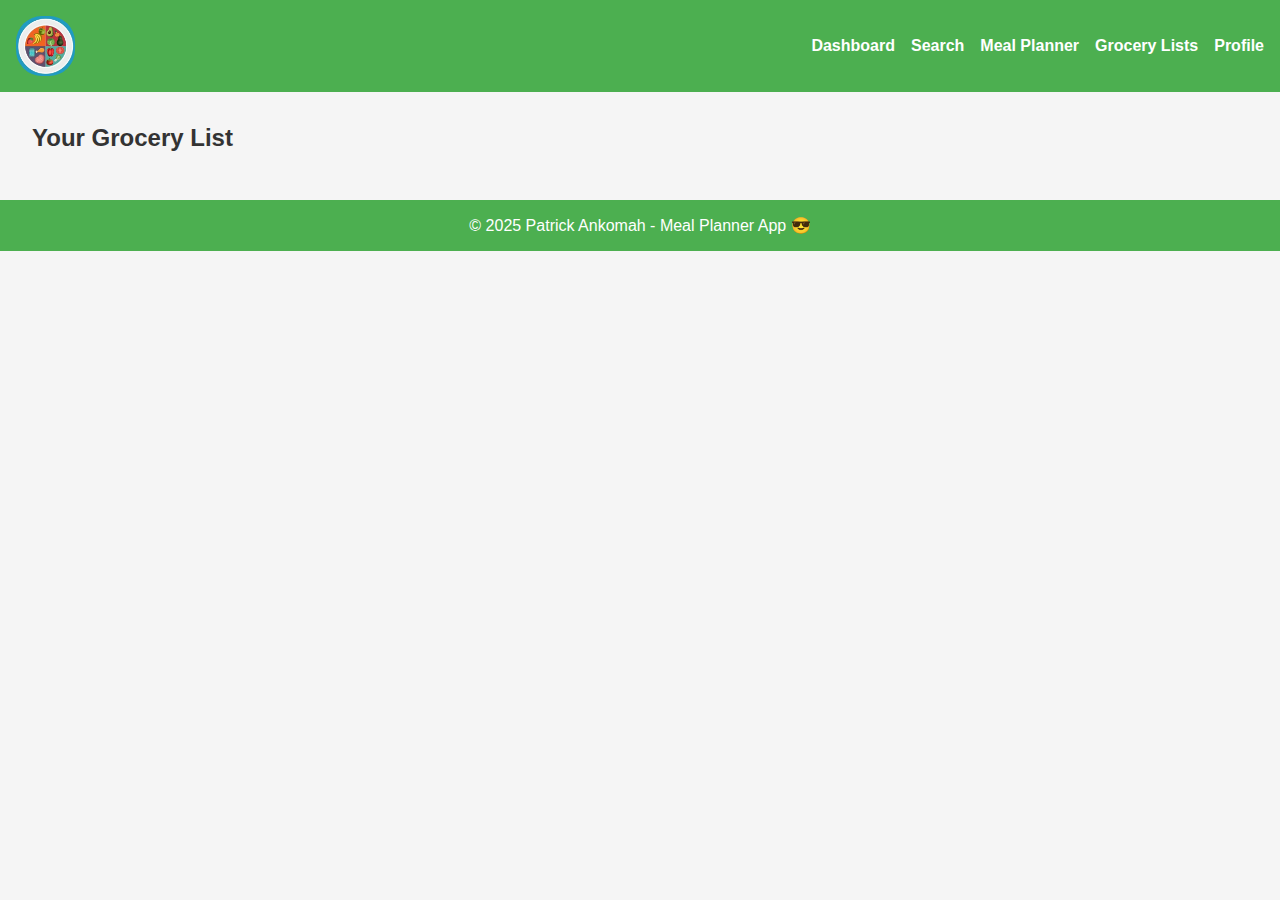
<file: grocery.html>
<!DOCTYPE html>
<html lang="en">
<head>
  <meta charset="UTF-8" />
  <meta name="viewport" content="width=device-width, initial-scale=1.0"/>
  <title>Grocery List - Nutrition & Meal Planner</title>
  <meta name="description" content="Automatically generated grocery list from your meal plan"/>
  <link rel="stylesheet" href="css/styles.css" />
  <link rel="icon" href="assets/icon.png" />
</head>
<body>
  <header>
    <nav class="navbar">
      <img src="assets/icon.png" alt="App Logo" class="logo">
      <ul>
        <li><a href="index.html">Dashboard</a></li>
        <li><a href="search.html">Search</a></li>
        <li><a href="planner.html">Meal Planner</a></li>
        <li><a href="grocery.html" class="active" aria-current="page">Grocery Lists</a></li>
        <li><a href="profile.html">Profile</a></li>
      </ul>
    </nav>
  </header>

  <main>
    <section class="grocery">
      <h2>Your Grocery List</h2>
      <ul id="groceryList" class="grocery-list"></ul>
    </section>
  </main>

  <footer>
    <p>&copy; 2025 Patrick Ankomah - Meal Planner App 😎</p>
  </footer>

  <script src="js/grocery.js" defer></script>
</body>
</html>
</file>
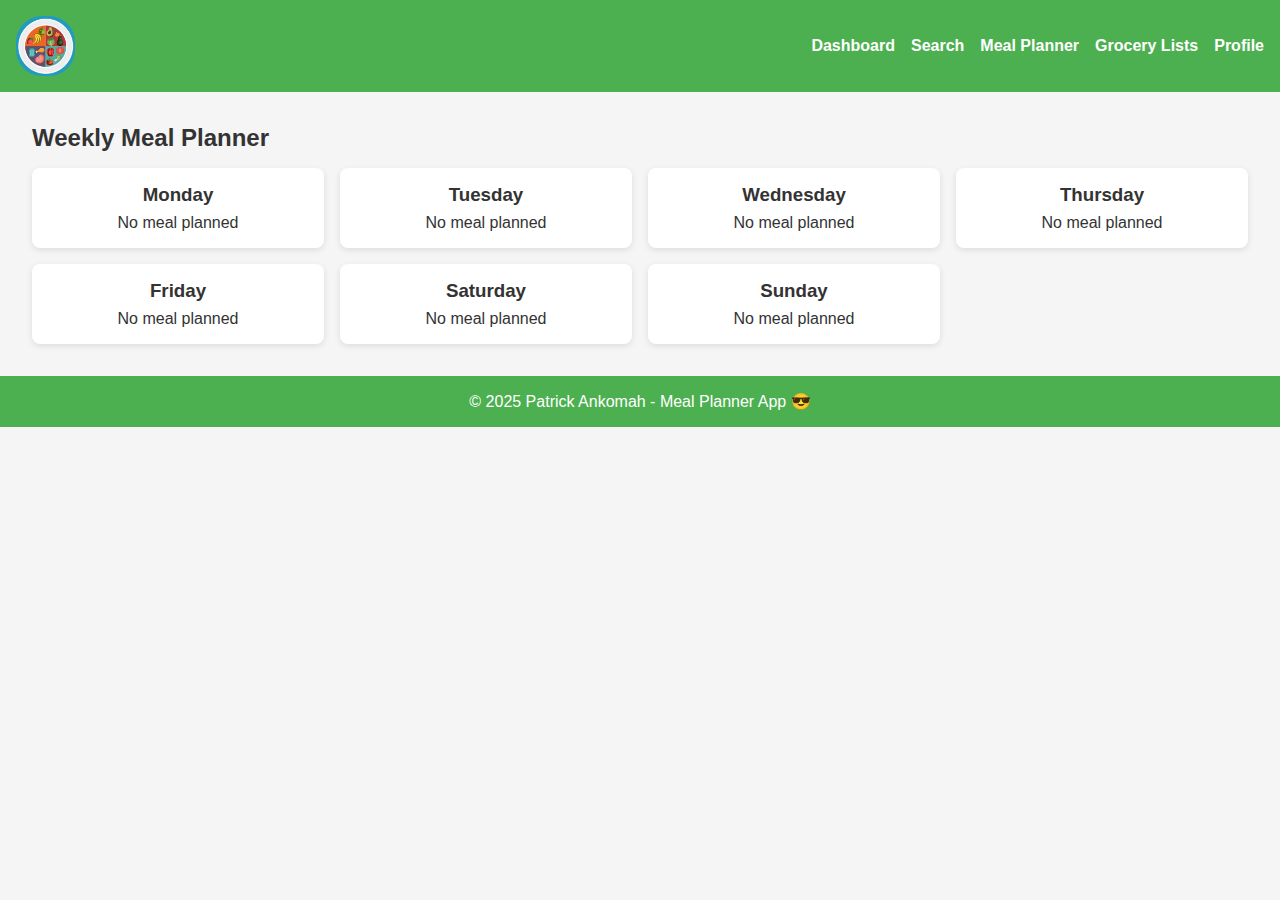
<file: planner.html>
<!DOCTYPE html>
<html lang="en">
<head>
  <meta charset="UTF-8" />
  <meta name="viewport" content="width=device-width, initial-scale=1.0"/>
  <meta name="author" content="Patrick Ankokah" />
  <title>Meal Planner - Nutrition & Meal Planner</title>
  <meta name="description" content="Weekly meal planning calendar" />
  <link rel="stylesheet" href="css/styles.css" />
  <link rel="icon" href="assets/icon.png" />
</head>
<body>
  <header>
    <nav class="navbar">
      <img src="assets/icon.png" alt="App Logo" class="logo">
      <ul>
        <li><a href="index.html">Dashboard</a></li>
        <li><a href="search.html">Search</a></li>
        <li><a href="planner.html" class="active" aria-current="page">Meal Planner</a></li>
        <li><a href="grocery.html">Grocery Lists</a></li>
        <li><a href="profile.html">Profile</a></li>
      </ul>
    </nav>
  </header>

  <main>
    <section class="planner">
      <h2>Weekly Meal Planner</h2>
      <div class="week-grid" id="plannerGrid">
        <!-- JS will populate days here -->
      </div>
    </section>
  </main>

  <footer>
    <p>&copy; 2025 Patrick Ankomah - Meal Planner App 😎</p>
  </footer>

  <script src="js/planner.js" defer></script>
</body>
</html>
</file>
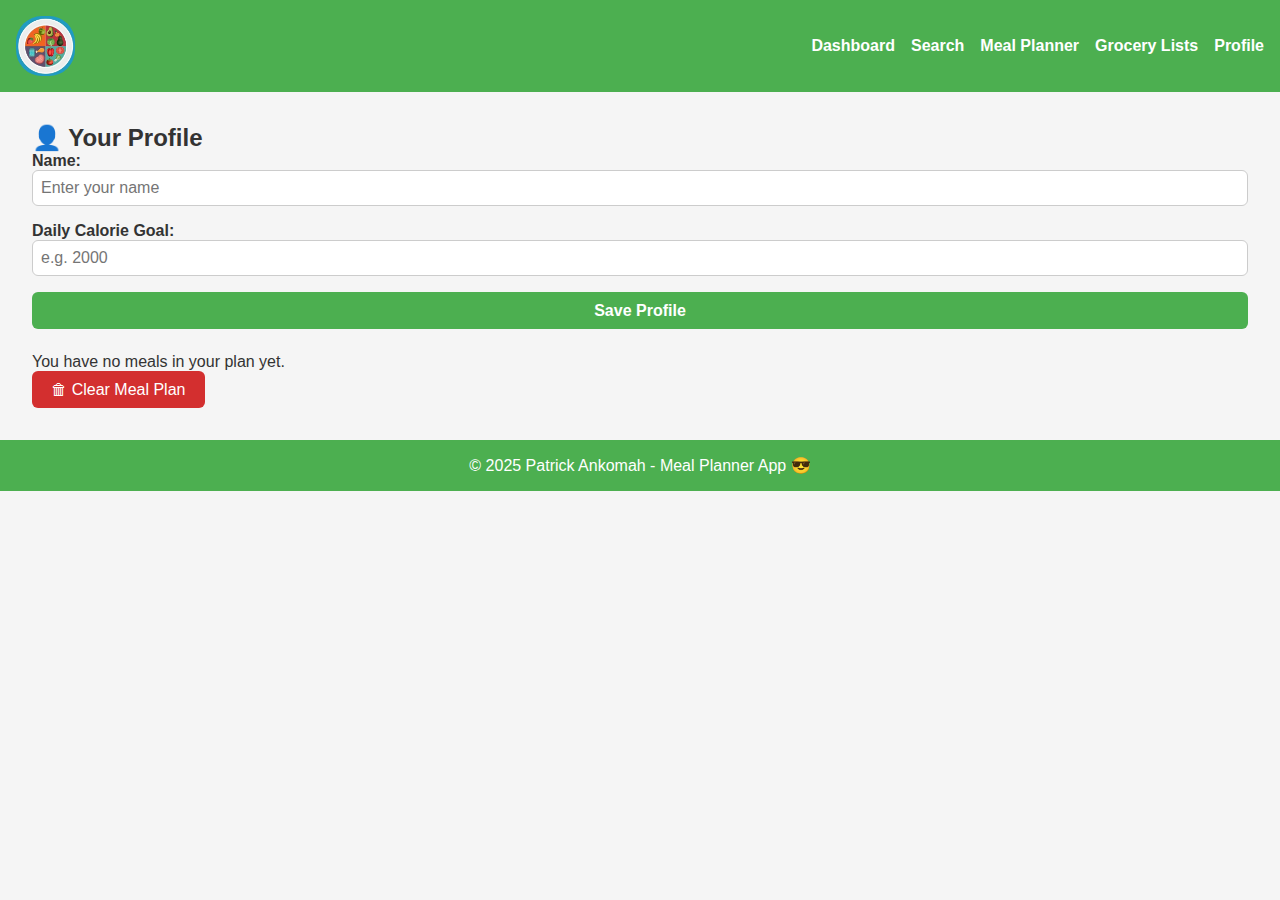
<file: profile.html>
<!DOCTYPE html>
<html lang="en">
<head>
  <meta charset="UTF-8" />
  <meta name="viewport" content="width=device-width, initial-scale=1.0"/>
  <title>Profile - Nutrition & Meal Planner</title>
  <meta name="description" content="User profile page for meal planning"/>
  <link rel="stylesheet" href="css/styles.css" />
  <link rel="icon" href="assets/icon.png" />
</head>
<body>
  <header>
    <nav class="navbar">
      <img src="assets/icon.png" alt="App Logo" class="logo">
      <ul>
        <li><a href="index.html">Dashboard</a></li>
        <li><a href="search.html">Search</a></li>
        <li><a href="planner.html">Meal Planner</a></li>
        <li><a href="grocery.html">Grocery Lists</a></li>
        <li><a href="profile.html" aria-current="page" class="active">Profile</a></li>
      </ul>
    </nav>
  </header>

<main class="profile">
  <h2>👤 Your Profile</h2>

  <form id="profileForm">
    <label>
        Name:
        <input type="text" id="nameInput" placeholder="Enter your name" required />
    </label>
    <label>
        Daily Calorie Goal:
        <input type="number" id="goalInput" placeholder="e.g. 2000" required />
    </label>
    <button type="submit">Save Profile</button>
    </form>

    <div id="profileGreeting"></div>
    <div id="profileContent"></div>
    <button id="clearPlan">🗑 Clear Meal Plan</button>
</main>


  <footer>
    <p>&copy; 2025 Patrick Ankomah - Meal Planner App 😎</p>
  </footer>

  <script src="js/profile.js" defer></script>
</body>
</html>
</file>
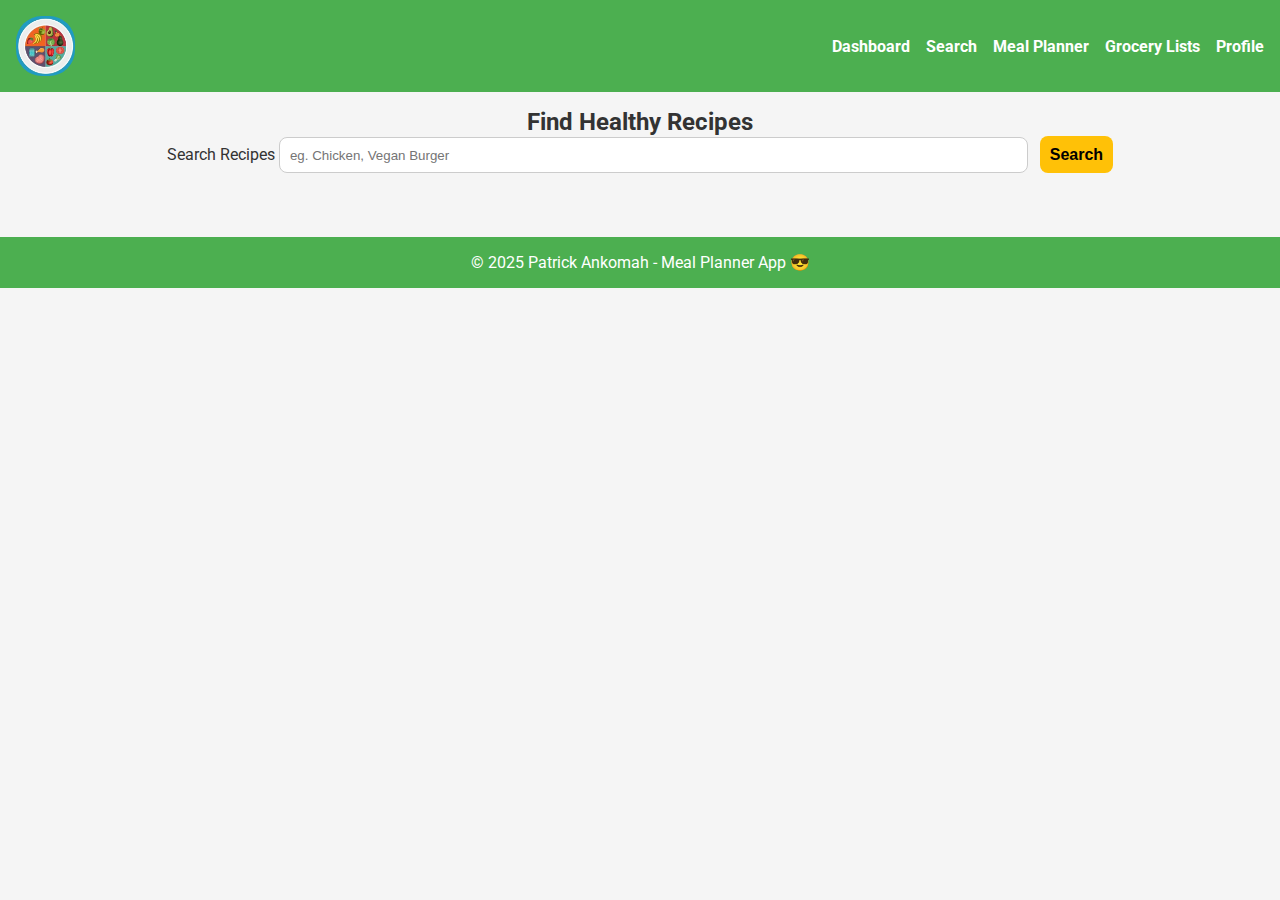
<file: search.html>
<!DOCTYPE html>
<html lang="en">
    <head>
        <meta charset="UTF-8">
        <meta name="viewport" content="width=device-width, initial-scale=1.0">
        <meta name="author" content="Patrick Ankokah">
        <title>Nutrition & Meal Planner</title>
        <meta name="description" content="Search for healthy recipes with Nutrition & Meal Planner app">
        <link rel="stylesheet" href="css/styles.css">
        <link rel="icon" href="assets/icon.png">
        <link rel="preconnect" href="https://fonts.googleapis.com">
        <link rel="preconnect" href="https://fonts.gstatic.com" crossorigin>
        <link href="https://fonts.googleapis.com/css2?family=Roboto:ital,wght@0,100..900;1,100..900&display=swap" rel="stylesheet">
    </head>
    <body>
        <header>
            <nav class="navbar">
                <img src="assets/icon.png" alt="App Logo" class="logo">
                <ul>
                    <li><a href="index.html">Dashboard</a></li>
                    <li><a href="search.html" aria-current="page" class="active">Search</a></li>
                    <li><a href="planner.html">Meal Planner</a></li>
                    <li><a href="grocery.html">Grocery Lists</a></li>
                    <li><a href="profile.html">Profile</a></li>
                </ul>
            </nav>
        </header>

        <main>
            <section class="search-section">
                <h2>
                    Find Healthy Recipes
                </h2>
                <label for="searchInput" class="visually-hidden">
                    Search Recipes
                    <input type="text" id="searchInput" placeholder="eg. Chicken, Vegan Burger" aria-label="Search Recipes">
                </label>
                <button id="searchBtn">Search</button>
            </section>

            <section id="results" class="recipe-results">

            </section>
        </main>

        <script src="js/api.js" defer></script>
        <script src="js/search.js" defer></script>
        <footer>
            <p>&copy; 2025 Patrick Ankomah - Meal Planner App 😎</p>
        </footer>

    </body>

</html>
</file>
<file: css/styles.css>
*{
    margin: 0;
    padding: 0;
    box-sizing: border-box;
}

body{
  font-family: "Roboto", sans-serif;
  background-color: #f5f5f5;
  color: #333;
}

header {
    background-color: #4CAF50;
    padding: 1rem;
}

.navbar {
    display: flex;
    justify-content: space-between;
    align-items: center;
}

.logo{
    height: 60px;
    border-radius: 26px;
}

.navbar ul{
    list-style: none;
    display: flex;
    gap: 1rem;
}

.navbar a {
    color:  white;
    text-decoration: none;
    font-weight: bold;
}

.hero{
    padding:  2rem;
    text-align: center;
}

.quick-links {
    display: flex;
    flex-direction: column;
    align-items: center;
    gap: 1rem;
    padding: 1rem;
}

button {
    padding: 0.75rem 1.5rem;
    background-color: #FFC107;
    border: none;
    border-radius: 8px;
    font-size: 1rem;
    cursor: pointer;
}

button:hover {
    background-color: #ffb300;
}

footer{
    background-color: #4CAF50;
    color: white;
    text-align: center;
    padding: 1rem;
    bottom: 0;
    width: 100%;
}

/* CSS FOR RESEACH PAGE */

.search-section {
    padding: 1rem;
    text-align: center;
}

.search-section input{
    width: 60%;
    padding: 0.6rem;
    margin-right: 0.5rem;
    border: 1px solid #ccc;
    border-radius: 8px;
}

.search-section button{
    padding: 0.6rem;
    background-color: #FFC107;
    border: none;
    border-radius: 8px;
    font-weight: bold;
}

.recipe-results {
    display: grid;
    grid-template-columns: repeat(auto-fit, minmax(250px, 1fr));
    gap: 1rem;
    padding: 1rem;
    margin-bottom: 1rem;
}

.recipe-card {
  background-color: white;
  padding: 1rem;
  border-radius: 8px;
  box-shadow: 0 2px 6px rgba(0,0,0,0.1);
  display: flex;
  flex-direction: column;
  justify-content: space-between;
}

.recipe-card a, .add-btn, button {
  outline-offset: 2px;
}

button:focus, a:focus {
  outline: 3px solid #FFC107;
}


.recipe-card img {
    width: 100%;
    border-radius: 8px;
}


.add-btn {
  background-color: #4CAF50;
  color: white;
  padding: 0.5rem 1rem;
  border: none;
  margin-bottom: 1rem;
  cursor: pointer;
  border-radius: 6px;
}

.add-btn:hover {
  background-color: #45a049;
}

.loader {
  border: 4px solid #f3f3f3;
  border-top: 4px solid #4CAF50;
  border-radius: 50%;
  width: 40px;
  height: 40px;
  animation: spin 1s linear infinite;
  margin: 1rem auto;
}

@keyframes spin {
  0% { transform: rotate(0deg); }
  100% { transform: rotate(360deg); }
}


.add-btn:disabled {
  background-color: #ccc;
  color: #666;
  cursor: not-allowed;
}


/* CSS FOR PLANNER PAGE */

.planner{
  padding: 2rem;
}

.week-grid{
  display: grid;
  grid-template-columns: repeat(auto-fit, minmax(250px, 1fr));
  gap: 1rem;
  margin-top: 1rem;
}

.day {
  background: #fff;
  border-radius: 8px;
  box-shadow: 0 2px 6px rgba(0,0,0,0.1);
  padding: 1rem;
  text-align: center;
}

.day h3 {
  margin-bottom: 0.5rem;
}

.mael {
  margin-top: 0.5rem;
}

.meal img{
  width: 100%;
  border-radius: 6px;
  margin-bottom: 0.5rem;
}

.remove-btn{
  background: #d32f2f;
  color: white;
  border: none;
  padding: 0.3rem 0.6rem;
  border-radius: 6px;
  cursor: pointer;
}

.remove-btn:hover{
  background: #b71c1c;
}


/*CSS FOR GROCERY PAGE*/

.grocery {
  padding: 2rem;
}

.grocery-list {
  list-style: none;
  padding: 0;
  margin-top: 1rem;
}

.grocery-list li {
  background: white;
  padding: 1rem;
  margin-bottom: 0.5rem;
  border-radius: 6px;
  box-shadow: 0 2px 6px rgba(0,0,0,0.1);
  display: flex;
  justify-content: space-between;
  align-items: center;
}

.grocery-list input[type="checkbox"] {
  margin-right: 1rem;
}

.remove-item {
  background-color: #d32f2f;
  color: white;
  border: none;
  padding: 0.3rem 0.6rem;
  border-radius: 6px;
  cursor: pointer;
}
.remove-item:hover {
  background-color: #b71c1c;
}

.grocery-controls {
  display: flex;
  justify-content: center;
  gap: 1rem;
  margin: 1rem 0;
  flex-wrap: wrap;
}

.grocery-controls button {
  padding: 0.5rem 1rem;
  background-color: #4CAF50;
  color: white;
  border: none;
  border-radius: 6px;
  cursor: pointer;
  font-weight: bold;
}

.grocery-controls button:hover {
  background-color: #388e3c;
}

.grocery-card {
  background-color: white;
  border-radius: 10px;
  padding: 1rem;
  margin-bottom: 1.5rem;
  box-shadow: 0 2px 8px rgba(0, 0, 0, 0.1);
}

.grocery-card h3 {
  margin-bottom: 0.5rem;
  color: #4CAF50;
}

.ingredient-item {
  display: flex;
  justify-content: space-between;
  align-items: center;
  padding: 0.3rem 0;
}

.ingredient-item label {
  flex: 1;
}

.ingredient-item button {
  margin-left: 0.5rem;
  background-color: #d32f2f;
  color: white;
  border: none;
  border-radius: 4px;
  padding: 0.2rem 0.6rem;
  cursor: pointer;
}

.ingredient-item button:hover {
  background-color: #b71c1c;
}


/*CSS FOR PLAN */

.add-to-plan {
  display: flex;
  align-items: center;
  gap: 0.5rem;
  margin-top: 0.5rem;
}

.day-select {
  padding: 0.4rem;
  border-radius: 6px;
  border: 1px solid #ccc;
  font-size: 1rem;
}


/*CSS FOR PROFILE*/

.profile {
  padding: 2rem;
}

.profile-card {
  background-color: #fff;
  padding: 1rem;
  margin: 1rem 0;
  border-left: 6px solid #4CAF50;
  border-radius: 8px;
  box-shadow: 0 2px 5px rgba(0,0,0,0.1);
}

#clearPlan {
  padding: 0.6rem 1.2rem;
  background-color: #d32f2f;
  color: white;
  border: none;
  border-radius: 6px;
  cursor: pointer;
}

#clearPlan:hover {
  background-color: #b71c1c;
}

#profileForm {
  margin-bottom: 1.5rem;
  display: flex;
  flex-direction: column;
  gap: 1rem;
}

#profileForm label {
  display: flex;
  flex-direction: column;
  font-weight: bold;
}

#profileForm input {
  padding: 0.5rem;
  border-radius: 6px;
  border: 1px solid #ccc;
  font-size: 1rem;
}

#profileForm button {
  padding: 0.6rem 1rem;
  background-color: #4CAF50;
  color: white;
  border: none;
  border-radius: 6px;
  cursor: pointer;
  font-weight: bold;
}

#profileForm button:hover {
  background-color: #388e3c;
}

#profileGreeting h3 {
  margin-top: 0;
}

#profileGreeting p {
  margin-bottom: 1rem;
}

.profile-meal-header {
  display: flex;
  gap: 0.5rem;
  margin-bottom: 0.5rem;
  align-items: center;
}

.edit-title, .edit-day {
  padding: 0.4rem;
  border: 1px solid #ccc;
  border-radius: 6px;
  font-size: 1rem;
}
.edit-title {
  flex: 2;
}
.edit-day {
  flex: 1;
}

.delete-meal {
  background-color: #d32f2f;
  color: white;
  border: none;
  border-radius: 6px;
  padding: 0.4rem 0.6rem;
  cursor: pointer;
  font-size: 1rem;
  margin-left: auto;
}

.delete-meal:hover {
  background-color: #b71c1c;
}




















/**PRINT STYLE*/

@media print {
  body {
    background: white;
    color: black;
    font-size: 14pt;
  }

  nav, footer, .grocery-controls {
    display: none !important; /* Hide nav, footer, and buttons */
  }

  .grocery {
    margin-top: 2rem;
  }

  ul.grocery-list {
    padding-left: 0;
  }

  ul.grocery-list li {
    border: none;
    box-shadow: none;
    padding: 0.5rem 0;
  }
}
</file>
